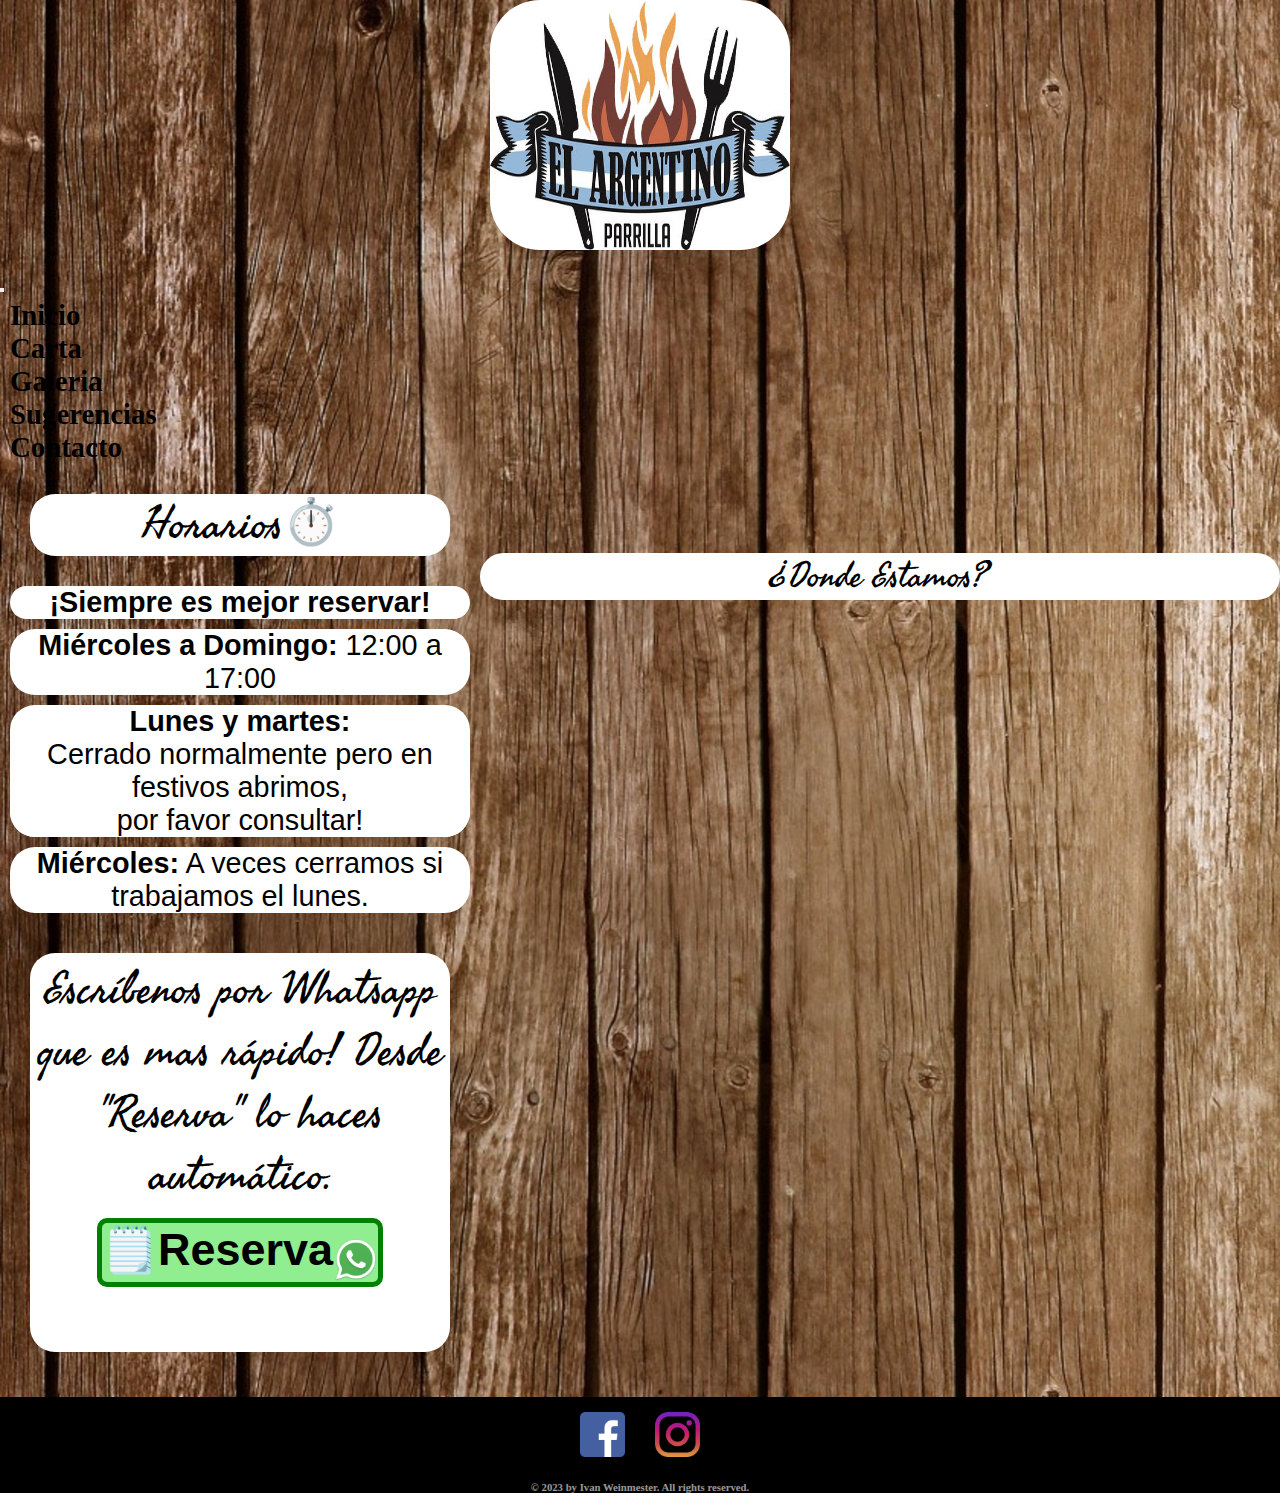
<file: index.html>
<!DOCTYPE html>
<html lang="en">

<head>
    <meta charset="UTF-8">
    <meta http-equiv="X-UA-Compatible" content="IE=edge">
    <meta name="viewport" content="width=device-width, initial-scale=1.0">
    <title>Inicio-Parrilla el Argentino</title>
    <link rel="preconnect" href="https://fonts.googleapis.com">
    <link rel="preconnect" href="https://fonts.gstatic.com" crossorigin>
    <link href="https://fonts.googleapis.com/css2?family=Seaweed+Script&display=swap" rel="stylesheet">
    <link href="https://cdn.jsdelivr.net/npm/bootstrap@5.3.0-alpha1/dist/css/bootstrap.min.css" rel="stylesheet"
        integrity="sha384-GLhlTQ8iRABdZLl6O3oVMWSktQOp6b7In1Zl3/Jr59b6EGGoI1aFkw7cmDA6j6gD" crossorigin="anonymous">
    <link rel="stylesheet" href="./css/estilos.css">
</head>
<body>
    <section id="grid_container">
        <section class="grid_area1">
            <header>
                <div class="Nav_bar">
                    <nav class="navbar navbar-expand-lg bg-body-tertiary">
                        <div class="container-fluid flex-row-reverse">
                            <a class="navbar-brand" style="background-color: #f8f9fa ;" href="./index.html">
                                <div><img src="./img/logo-icon.jpg" alt="logo icono"
                                        class="logo_container .d-inline-block .align-text-top" height="250" width="450">
                                </div>
                            </a>
                            <button class="navbar-toggler" type="button" data-bs-toggle="collapse"
                                data-bs-target="#navbarSupportedContent" aria-controls="navbarSupportedContent"
                                aria-expanded="false" aria-label="Toggle navigation">
                                <span class="navbar-toggler-icon"></span>
                            </button>
                            <div class="collapse navbar-collapse" id="navbarSupportedContent">
                                <ul class="navbar-nav me-auto">
                                    <li class="nav-item">
                                        <a class="nav-link active" aria-current="page" href="./index.html">Inicio</a>
                                    </li>
                                    <li class="nav-item">
                                        <a class="nav-link" href="./pages/carta.html">Carta</a>
                                    </li>
                                    <li class="nav-item">
                                        <a class="nav-link" href="./pages/galeria.html">Galeria</a>
                                    </li>
                                    <li class="nav-item">
                                        <a class="nav-link" href="./pages/Sugerencias.html">Sugerencias</a>
                                    </li>
                                    <li class="nav-item">
                                        <a class="nav-link" href="./pages/contacto.html">Contacto</a>
                                    </li>
                                    <!-- <li class="nav-item">
                                        <a class="nav-link"
                                            href="https://api.whatsapp.com/send?phone=+34665689489&text=Hola!%20quisiera%20hacer%20una%20reserva:%10D%C3%ADa:%09Hora:%09Comensales%20(adultos%20y%20ni%C3%B1os):%09Alergias:">Reserva<img
                                                class="icon_wasap" src="./img/Whatsapp_.png" alt="Reserva"></a>
                                    </li> -->
                                </ul>
                            </div>
                        </div>
                    </nav>
                </div>
            </header>
        </section>
        <!-- Mapa, horarios y reserva -->
        <section class="grid_area2">
            <div class="horarios">
                <h3>Horarios⏱️</h3>
                <ul class="list_time">
                    <li class="aviso"><strong><cursive>¡Siempre es mejor reservar!</cursive></strong></li>
                    <li><strong>Miércoles a Domingo:</strong> 12:00 a 17:00</li>
                    <li><strong>Lunes y martes: </strong>
                    <p>Cerrado normalmente pero en festivos abrimos,<br> por favor consultar!</p></li>
                    <li><strong>Miércoles:</strong> A veces cerramos si trabajamos el lunes.</li>
                </ul>
            </div>
            <div class="escribenos">
                <p>Escríbenos por Whatsapp que es mas rápido!
                    Desde "Reserva" lo haces automático.</p>
                <div><a class="link" class="reserva"
                        href="https://api.whatsapp.com/send?phone=+34665689489&text=Hola!%20quisiera%20hacer%20una%20reserva:%10D%C3%ADa:%09Hora:%09Comensales%20(adultos%20y%20ni%C3%B1os):%09Alergias:">🗒️Reserva<img
                            class="logo_reserva" src="./img/Whatsapp_.png" alt="reserva"></a>
                </div>
            </div>
            <div class="map_place ">
                <h3 class="place">¿Donde Estamos?</h3>
                <div class="mapa d-flex">
                    <iframe
                        src="https://www.google.com/maps/embed?pb=!1m14!1m8!1m3!1d48267.17989515178!2d-4.02742!3d40.878485!3m2!1i1024!2i768!4f13.1!3m3!1m2!1s0xd416a7d4ac841c7%3A0x8cf0a13514dd3caf!2sEl%20Argentino%20de%20Valsa%C3%ADn!5e0!3m2!1ses-419!2ses!4v1677196406687!5m2!1ses-419!2ses"
                        width="800" height="600" style="border:0;" allowfullscreen="" loading="lazy"
                        referrerpolicy="no-referrer-when-downgrade"></iframe>
                </div>
            </div>
        </section>
        <footer class="grid_area3">
            <div class="socialn">
                <a href="https://www.facebook.com"><img class="sn_icon" src="./img/Facebook.png" alt="Facebook"></a>
                <a href="https://www.instagram.com/"><img class="sn_icon" src="./img/instagram.png" alt="instagram"></a>
            </div>
            <div>
                <h6>© 2023 by Ivan Weinmester. All rights reserved.</h6>
            </div>
        </footer>
    </section>
    <script src="https://cdn.jsdelivr.net/npm/bootstrap@5.3.0-alpha1/dist/js/bootstrap.bundle.min.js"
        integrity="sha384-w76AqPfDkMBDXo30jS1Sgez6pr3x5MlQ1ZAGC+nuZB+EYdgRZgiwxhTBTkF7CXvN"
        crossorigin="anonymous"></script>
</body>

</html>
</file>
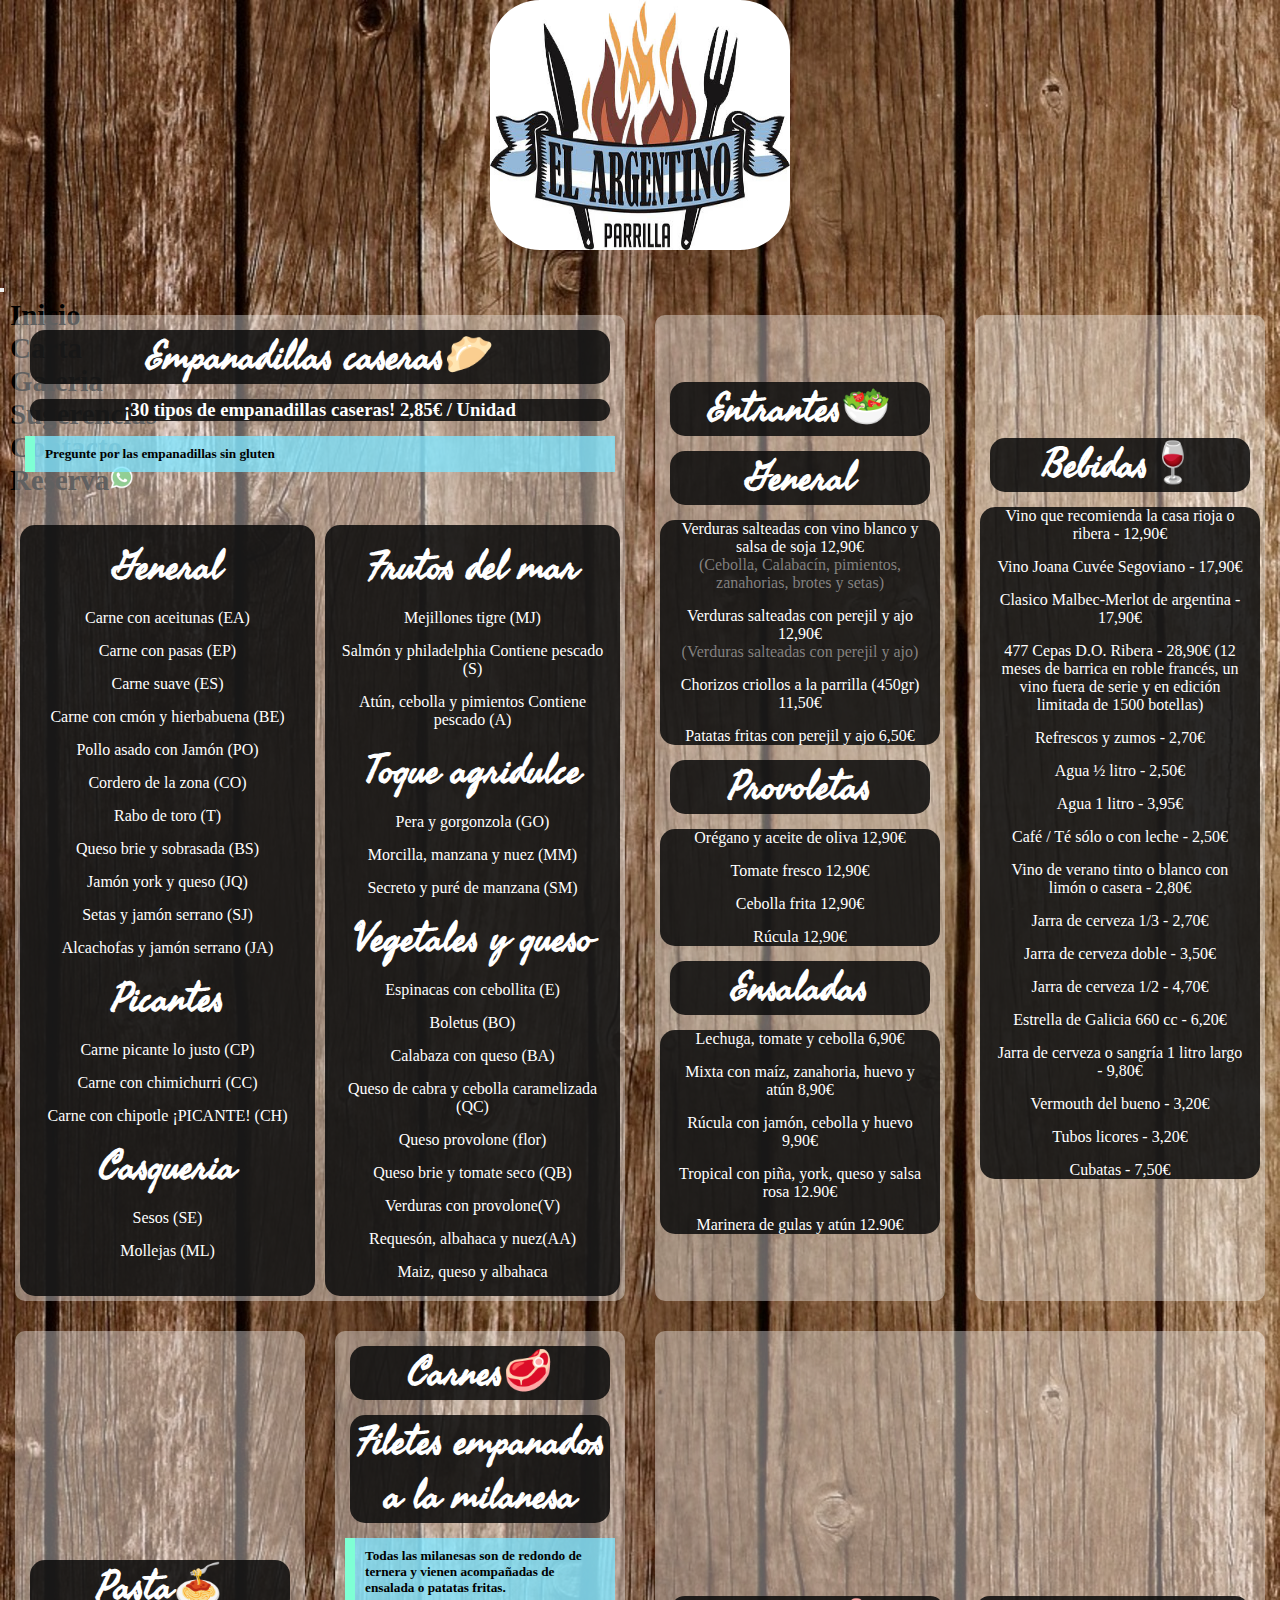
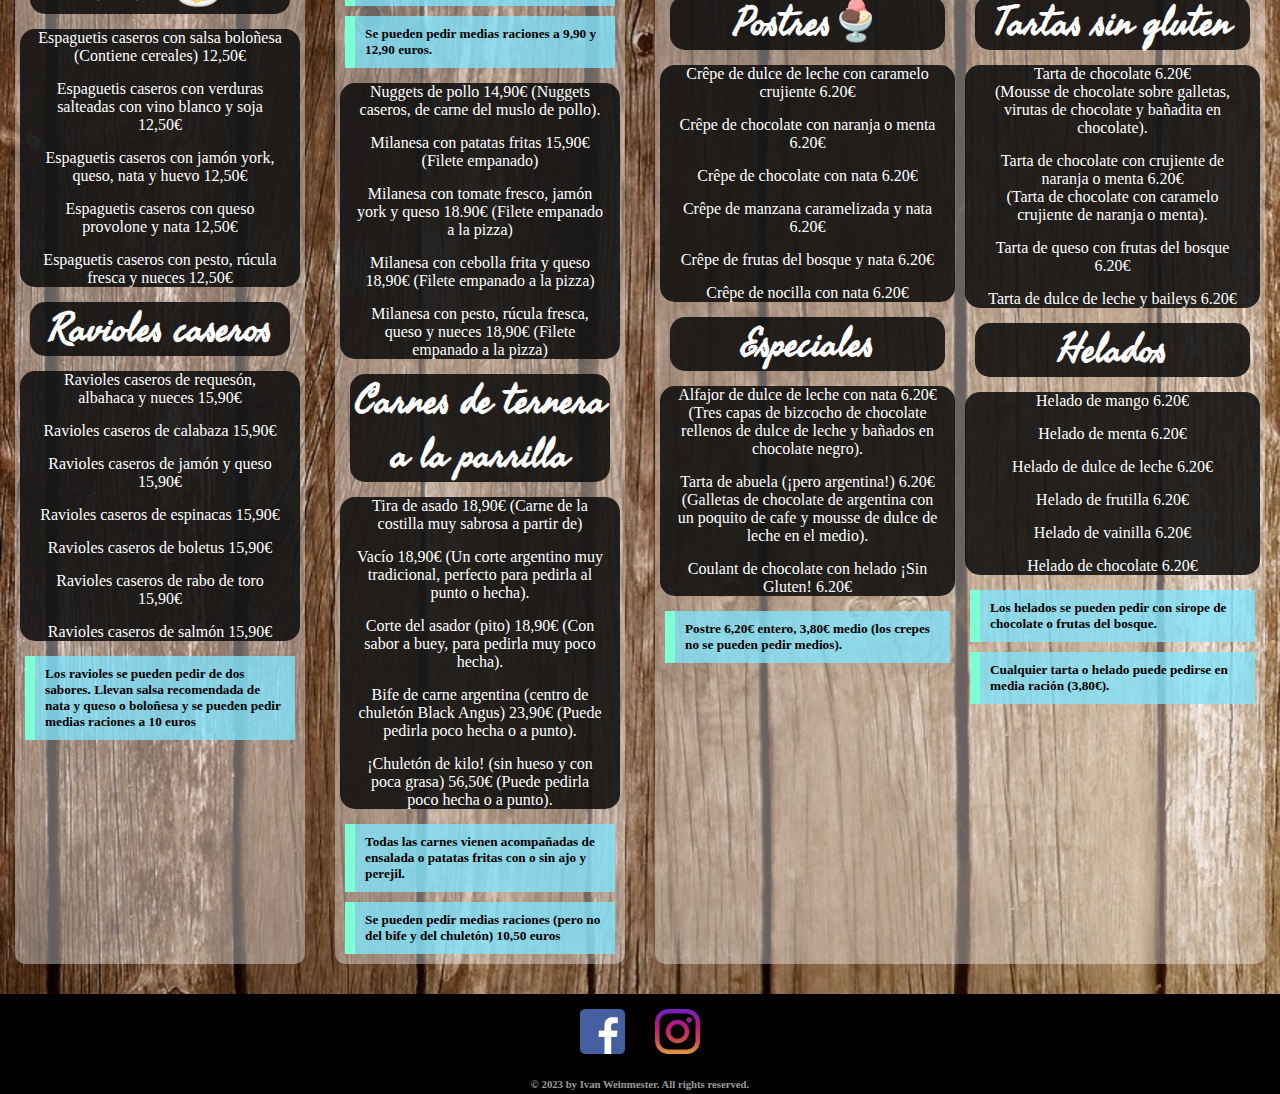
<file: pages/carta.html>
<!DOCTYPE html>
<html lang="en">

<head>
    <meta charset="UTF-8">
    <meta http-equiv="X-UA-Compatible" content="IE=edge">
    <meta name="viewport" content="width=device-width, initial-scale=1.0">

    <title>Carta</title>
    <link href="https://cdn.jsdelivr.net/npm/bootstrap@5.3.0-alpha1/dist/css/bootstrap.min.css" rel="stylesheet"
        integrity="sha384-GLhlTQ8iRABdZLl6O3oVMWSktQOp6b7In1Zl3/Jr59b6EGGoI1aFkw7cmDA6j6gD" crossorigin="anonymous">
    <link rel="preconnect" href="https://fonts.googleapis.com">
    <link rel="preconnect" href="https://fonts.gstatic.com" crossorigin>
    <link href="https://fonts.googleapis.com/css2?family=Seaweed+Script&display=swap" rel="stylesheet">
    <link rel="stylesheet" href="../css/estilos.css">
</head>

<body>
    <section class="container_carta">
        <section id="header">
            <header>
                <div class="Nav_bar">
                    <nav class="navbar navbar-expand-lg bg-body-tertiary">
                        <div class="container-fluid flex-row-reverse">
                            <a class="navbar-brand" style="background-color: #f8f9fa ;" href="../index.html">
                                <div><img src="../img/logo-icon.jpg" alt="logo icono"
                                        class="logo_container .d-inline-block .align-text-top" height="250" width="450">
                                </div>
                            </a>
                            <button class="navbar-toggler" type="button" data-bs-toggle="collapse"
                                data-bs-target="#navbarSupportedContent" aria-controls="navbarSupportedContent"
                                aria-expanded="false" aria-label="Toggle navigation">
                                <span class="navbar-toggler-icon"></span>
                            </button>
                            <div class="collapse navbar-collapse" id="navbarSupportedContent">
                                <ul class="navbar-nav me-auto">
                                    <li class="nav-item">
                                        <a class="nav-link" href="../index.html">Inicio</a>
                                    </li>
                                    <li class="nav-item">
                                        <a class="nav-link active" aria-current="page" href="carta.html">Carta</a>
                                    </li>
                                    <li class="nav-item">
                                        <a class="nav-link" href="galeria.html">Galeria</a>
                                    </li>
                                    <li class="nav-item">
                                        <a class="nav-link" href="Sugerencias.html">Sugerencias</a>
                                    </li>
                                    <li class="nav-item">
                                        <a class="nav-link" href="contacto.html">Contacto</a>
                                    </li>
                                    <li class="nav-item">
                                        <a class="nav-link"
                                            href="https://api.whatsapp.com/send?phone=+34665689489&text=Hola!%20quisiera%20hacer%20una%20reserva:%10D%C3%ADa:%09Hora:%09Comensales%20(adultos%20y%20ni%C3%B1os):%09Alergias:">Reserva<img
                                                class="icon_wasap" src="../img/Whatsapp_.png" alt="Reserva"></a>
                                    </li>
                                </ul>
                            </div>
                        </div>
                    </nav>
                </div>
            </header>
        </section>
        <!-- NAVEGADOR DE CARTA MOBILE -->
        <section class="dropdown menu_move">
            <button class="btn dropdown-toggle" type="button" data-bs-toggle="dropdown" aria-expanded="false">
                <a href="#"><img src="../img/Arrow_Down.png" height="45" alt="arrow_down"></a>
            </button>
            <ul class="dropdown-menu nav_carta" style="width: 50px; background-color:#0e0f0f00;border-style: none;">
                <li><a class="dropdown-item" href="#C_1">🥟</a></li>
                <li><a class="dropdown-item" href="#C_2">🥗</a></li>
                <li><a class="dropdown-item" href="#C_3">🍝</a></li>
                <li><a class="dropdown-item" href="#C_4">🥩</a></li>
                <li><a class="dropdown-item" href="#C_5">🍨</a></li>
                <li><a class="dropdown-item" href="#C_6">🍷</a></li>
            </ul>
        </section>
        <!-- CARTA SECCION EMPANADILLAS -->
        <section class="carta_s1" id="C_1">
            <div class="grid_empanada">
                <div class="ge3">
                    <h2 class="titulo_carta text_menu bg_shadow">Empanadillas caseras🥟</h2>
                    <h3 class="detail_carta text_menu bg_shadow">¡30 tipos de empanadillas caseras! 2,85€ / Unidad</h3>
                    <h5 class="">Pregunte por las empanadillas sin gluten</h5>
                </div>
                <div class="ge1 bg_shadow">
                    <h4 class="text_menu">General</h4>
                    <ul class=>
                        <li class="text_menu">Carne con aceitunas (EA)</li>
                        <li class="text_menu">Carne con pasas (EP)</li>
                        <li class="text_menu">Carne suave (ES)</li>
                        <li class="text_menu">Carne con cmón y hierbabuena (BE)</li>
                        <li class="text_menu">Pollo asado con Jamón (PO)</li>
                        <li class="text_menu">Cordero de la zona (CO)</li>
                        <li class="text_menu">Rabo de toro (T)</li>
                        <li class="text_menu">Queso brie y sobrasada (BS)</li>
                        <li class="text_menu">Jamón york y queso (JQ)</li>
                        <li class="text_menu">Setas y jamón serrano (SJ)</li>
                        <li class="text_menu">Alcachofas y jamón serrano (JA)</li>
                    </ul>
                    <h4 class="text_menu">Picantes</h4>
                    <ul >
                        <li class="text_menu">Carne picante lo justo (CP)</li>
                        <li class="text_menu">Carne con chimichurri (CC)</li>
                        <li class="text_menu">Carne con chipotle ¡PICANTE! (CH)</li>
                    </ul>
                    <h4 class="text_menu">Casqueria</h4>
                    <ul >
                        <li class="text_menu">Sesos (SE)</li>
                        <li class="text_menu">Mollejas (ML)</li>
                    </ul>
                </div>
                <div class="ge2 bg_shadow">
                    <h4 class="text_menu  ">Frutos del mar</h4>
                    <ul>
                        <li class="text_menu">Mejillones tigre (MJ)</li>
                        <li class="text_menu">Salmón y philadelphia Contiene pescado (S)</li>
                        <li class="text_menu">Atún, cebolla y pimientos Contiene pescado (A)</li>
                    </ul>
                    <h4 class="text_menu ">Toque agridulce</h4>
                    <ul>
                        <li class="text_menu">Pera y gorgonzola (GO)</li>
                        <li class="text_menu">Morcilla, manzana y nuez (MM)</li>
                        <li class="text_menu">Secreto y puré de manzana (SM)</li>
                    </ul>
                    <h4 class="text_menu">Vegetales y queso</h4>
                    <ul>
                        <li class="text_menu">Espinacas con cebollita (E)</li>
                        <li class="text_menu">Boletus (BO)</li>
                        <li class="text_menu">Calabaza con queso (BA)</li>
                        <li class="text_menu">Queso de cabra y cebolla caramelizada (QC)</li>
                        <li class="text_menu">Queso provolone (flor)</li>
                        <li class="text_menu">Queso brie y tomate seco (QB)</li>
                        <li class="text_menu">Verduras con provolone(V)</li>
                        <li class="text_menu">Requesón, albahaca y nuez(AA)</li>
                        <li class="text_menu">Maiz, queso y albahaca</li>
                    </ul>
                </div>
            </div>
        </section>
        <!-- CARTA SECCION ENTRANTES -->
        <section class="carta_s2" id="C_2">
            <div>
                <h4 class="text_menu bg_shadow">Entrantes🥗</h4>
                <h4 class="text_menu bg_shadow">General</h4>
                <ul class="bg_shadow">
                    <li class="text_menu">Verduras salteadas con vino blanco y salsa de soja 12,90€</li>
                    <li class="text_menu info_detail">(Cebolla, Calabacín, pimientos, zanahorias, brotes y setas)</li>
                    <li class="text_menu">Verduras salteadas con perejil y ajo 12,90€</li>
                    <li class="text_menu info_detail">(Verduras salteadas con perejil y ajo)</li>
                    <li class="text_menu">Chorizos criollos a la parrilla (450gr) 11,50€</li>
                    <li class="text_menu">Patatas fritas con perejil y ajo 6,50€</li>
                </ul>
                <h4 class="text_menu bg_shadow">Provoletas</h4>
                <ul class="bg_shadow">
                    <li class="text_menu">Orégano y aceite de oliva 12,90€</li>
                    <li class="text_menu">Tomate fresco 12,90€</li>
                    <li class="text_menu">Cebolla frita 12,90€</li>
                    <li class="text_menu">Rúcula 12,90€</li>
                </ul>
                <h4 class="text_menu bg_shadow">Ensaladas</h4>
                <ul class="bg_shadow">
                    <li class="text_menu">Lechuga, tomate y cebolla 6,90€</li>
                    <li class="text_menu">Mixta con maíz, zanahoria, huevo y atún 8,90€</li>
                    <li class="text_menu">Rúcula con jamón, cebolla y huevo 9,90€</li>
                    <li class="text_menu">Tropical con piña, york, queso y salsa rosa 12.90€</li>
                    <li class="text_menu">Marinera de gulas y atún 12.90€</li>
                </ul>
            </div>
        </section>
        <!-- CARTA SECCION PASTAS -->
        <section class="carta_s3" id="C_3">
            <div class="d-space-between">
                <div>
                    <h4 class="text_menu bg_shadow">Pasta🍝</h4>
                    <ul class="bg_shadow">
                        <li class="text_menu">Espaguetis caseros con salsa boloñesa (Contiene cereales) 12,50€</li>
                        <li class="text_menu">Espaguetis caseros con verduras salteadas con vino blanco y soja 12,50€
                        </li>
                        <li class="text_menu">Espaguetis caseros con jamón york, queso, nata y huevo 12,50€</li>
                        <li class="text_menu">Espaguetis caseros con queso provolone y nata 12,50€</li>
                        <li class="text_menu">Espaguetis caseros con pesto, rúcula fresca y nueces 12,50€</li>
                    </ul>
                </div>
                <div>
                    <h4 class="text_menu bg_shadow">Ravioles caseros</h4>
                    <ul class="bg_shadow">
                        <li class="text_menu">Ravioles caseros de requesón, albahaca y nueces 15,90€</li>
                        <li class="text_menu">Ravioles caseros de calabaza 15,90€</li>
                        <li class="text_menu">Ravioles caseros de jamón y queso 15,90€</li>
                        <li class="text_menu">Ravioles caseros de espinacas 15,90€</li>
                        <li class="text_menu">Ravioles caseros de boletus 15,90€</li>
                        <li class="text_menu">Ravioles caseros de rabo de toro 15,90€</li>
                        <li class="text_menu">Ravioles caseros de salmón 15,90€</li>
                    </ul>
                </div>
                <div>
                    <h5>Los ravioles se pueden pedir de dos sabores. Llevan salsa recomendada de nata y queso o boloñesa
                        y se pueden pedir medias raciones a 10 euros</h5>
                </div>
            </div>
        </section>
        <!-- CARTA SECCION CARNES -->
        <section class="carta_s4" id="C_4">
            <div>
                <h4 class="text_menu bg_shadow">Carnes🥩</h4>
                <h4 class="text_menu bg_shadow">Filetes empanados a la milanesa</h4>
                <h5>Todas las milanesas son de redondo de ternera y vienen acompañadas de ensalada o patatas fritas.
                </h5>
                <h5>Se pueden pedir medias raciones a 9,90 y 12,90 euros.</h5>
                <ul class="bg_shadow">
                    <li class="text_menu">Nuggets de pollo 14,90€ (Nuggets caseros, de carne del muslo de pollo).</li>
                    <li class="text_menu">Milanesa con patatas fritas 15,90€ (Filete empanado)</li>
                    <li class="text_menu">Milanesa con tomate fresco, jamón york y queso 18.90€ (Filete empanado a la
                        pizza)</li>
                    <li class="text_menu">Milanesa con cebolla frita y queso 18,90€ (Filete empanado a la pizza)</li>
                    <li class="text_menu">Milanesa con pesto, rúcula fresca, queso y nueces 18,90€ (Filete empanado a la
                        pizza)</li>
                </ul>
                <h4 class="text_menu bg_shadow">Carnes de ternera a la parrilla</h4>
                <ul class="bg_shadow">
                    <li class="text_menu">Tira de asado 18,90€ (Carne de la costilla muy sabrosa a partir de)</li>
                    <li class="text_menu">Vacío 18,90€ (Un corte argentino muy tradicional, perfecto para pedirla al
                        punto o hecha).</li>
                    <li class="text_menu">Corte del asador (pito) 18,90€ (Con sabor a buey, para pedirla muy poco
                        hecha).</li>
                    <li class="text_menu">Bife de carne argentina (centro de chuletón Black Angus) 23,90€ (Puede pedirla
                        poco hecha o a punto).</li>
                    <li class="text_menu">¡Chuletón de kilo! (sin hueso y con poca grasa) 56,50€ (Puede pedirla poco
                        hecha o a punto).</li>
                </ul>
                <h5>Todas las carnes vienen acompañadas de ensalada o patatas fritas con o sin ajo y perejil.</h5>
                <h5>Se pueden pedir medias raciones (pero no del bife y del chuletón) 10,50 euros</h5>
                </ul>
            </div>
        </section>
        <!-- CARTA SECCION POSTRES -->
        <section class="carta_s5" id="C_5">
            <div class="gp">
                <div class="gp1">
                    <h4 class="text_menu bg_shadow">Postres🍨</h4>
                    <ul class="bg_shadow">
                        <li class="text_menu">Crêpe de dulce de leche con caramelo crujiente 6.20€</li>
                        <li class="text_menu">Crêpe de chocolate con naranja o menta 6.20€</li>
                        <li class="text_menu">Crêpe de chocolate con nata 6.20€</li>
                        <li class="text_menu">Crêpe de manzana caramelizada y nata 6.20€</li>
                        <li class="text_menu">Crêpe de frutas del bosque y nata 6.20€</li>
                        <li class="text_menu">Crêpe de nocilla con nata 6.20€</li>
                    </ul>
                    <h4 class="text_menu bg_shadow">Especiales</h4>
                    <ul class="bg_shadow">
                        <li class="text_menu">Alfajor de dulce de leche con nata 6.20€<br>(Tres capas de bizcocho de
                            chocolate rellenos de dulce de leche y bañados en chocolate negro).</li>
                        <li class="text_menu">Tarta de abuela (¡pero argentina!) 6.20€<br>(Galletas de chocolate de
                            argentina con un poquito de cafe y mousse de dulce de leche en el medio).</li>
                        <li class="text_menu">Coulant de chocolate con helado ¡Sin Gluten! 6.20€</li>
                    </ul>
                    <h5>Postre 6,20€ entero, 3,80€ medio (los crepes no se pueden pedir medios).</h5>
                </div>
                <div class="gp2">
                    <h4 class="text_menu bg_shadow">Tartas sin gluten</h4>
                    <ul class="bg_shadow">
                        <li class="text_menu">Tarta de chocolate 6.20€<br>(Mousse de chocolate sobre galletas, virutas
                            de
                            chocolate y bañadita en chocolate).</li>
                        <li class="text_menu">Tarta de chocolate con crujiente de naranja o menta 6.20€<br>(Tarta de
                            chocolate con caramelo crujiente de naranja o menta).</li>
                        <li class="text_menu">Tarta de queso con frutas del bosque 6.20€</li>
                        <li class="text_menu">Tarta de dulce de leche y baileys 6.20€</li>
                    </ul>
                    <h4 class="text_menu bg_shadow">Helados</h4>
                    <ul class="bg_shadow">
                        <li class="text_menu">Helado de mango 6.20€</li>
                        <li class="text_menu">Helado de menta 6.20€</li>
                        <li class="text_menu">Helado de dulce de leche 6.20€</li>
                        <li class="text_menu">Helado de frutilla 6.20€</li>
                        <li class="text_menu">Helado de vainilla 6.20€</li>
                        <li class="text_menu">Helado de chocolate 6.20€</li>
                    </ul>
                    <h5>Los helados se pueden pedir con sirope de chocolate o frutas del bosque.</h5>
                    <h5>Cualquier tarta o helado puede pedirse en media ración (3,80€).</h5>
                </div>
            </div>
        </section>
        <!-- CARTA SECCION BEBIDAS -->
        <section class="carta_s6" id="C_6">
            <div>
                <h4 class="text_menu bg_shadow">Bebidas🍷</h4>
                <ul class="bg_shadow">
                    <li class="text_menu">Vino que recomienda la casa rioja o ribera - 12,90€</li>
                    <li class="text_menu">Vino Joana Cuvée Segoviano - 17,90€</li>
                    <li class="text_menu">Clasico Malbec-Merlot de argentina - 17,90€</li>
                    <li class="text_menu">477 Cepas D.O. Ribera - 28,90€ (12 meses de barrica en roble francés, un vino
                        fuera de serie y en edición limitada de 1500 botellas)</li>
                    <li class="text_menu">Refrescos y zumos - 2,70€</li>
                    <li class="text_menu">Agua ½ litro - 2,50€</li>
                    <li class="text_menu">Agua 1 litro - 3,95€</li>
                    <li class="text_menu">Café / Té sólo o con leche - 2,50€</li>
                    <li class="text_menu">Vino de verano tinto o blanco con limón o casera - 2,80€</li>
                    <li class="text_menu">Jarra de cerveza 1/3 - 2,70€</li>
                    <li class="text_menu">Jarra de cerveza doble - 3,50€</li>
                    <li class="text_menu">Jarra de cerveza 1/2 - 4,70€</li>
                    <li class="text_menu">Estrella de Galicia 660 cc - 6,20€</li>
                    <li class="text_menu">Jarra de cerveza o sangría 1 litro largo - 9,80€</li>
                    <li class="text_menu">Vermouth del bueno - 3,20€</li>
                    <li class="text_menu">Tubos licores - 3,20€</li>
                    <li class="text_menu">Cubatas - 7,50€</li>
                </ul>
            </div>
        </section>

        <footer class="footer">
            <div class="socialn">
                <a href="https://www.facebook.com"><img class="sn_icon" src="../img/Facebook.png" alt="Facebook"></a>
                <a href="https://www.instagram.com/"><img class="sn_icon" src="../img/instagram.png"
                        alt="instagram"></a>
            </div>
            <div>
                <h6>© 2023 by Ivan Weinmester. All rights reserved.</h6>
            </div>
        </footer>

    </section>
    <script src="https://cdn.jsdelivr.net/npm/bootstrap@5.3.0-alpha1/dist/js/bootstrap.bundle.min.js"
        integrity="sha384-w76AqPfDkMBDXo30jS1Sgez6pr3x5MlQ1ZAGC+nuZB+EYdgRZgiwxhTBTkF7CXvN"
        crossorigin="anonymous"></script>
</body>

</html>
</file>
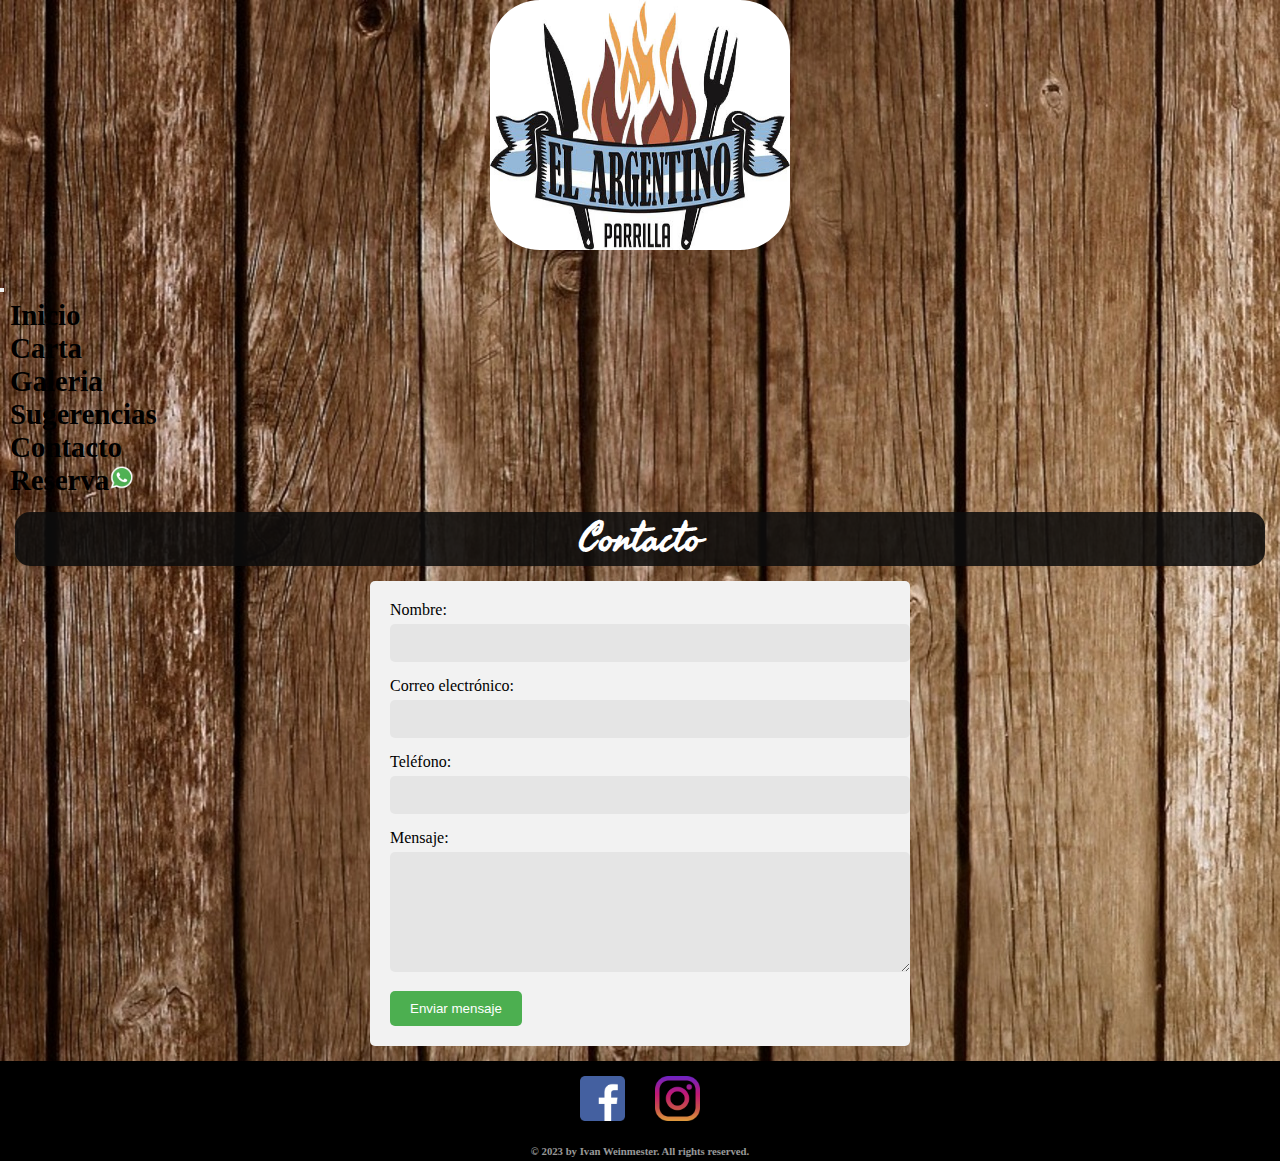
<file: pages/contacto.html>
<!DOCTYPE html>
<html lang="en">

<head>
    <meta charset="UTF-8">
    <meta http-equiv="X-UA-Compatible" content="IE=edge">
    <meta name="viewport" content="width=device-width, initial-scale=1.0">
    <title>Contacto</title>
    <link href="https://cdn.jsdelivr.net/npm/bootstrap@5.3.0-alpha1/dist/css/bootstrap.min.css" rel="stylesheet"
        integrity="sha384-GLhlTQ8iRABdZLl6O3oVMWSktQOp6b7In1Zl3/Jr59b6EGGoI1aFkw7cmDA6j6gD" crossorigin="anonymous">
    <link rel="preconnect" href="https://fonts.googleapis.com">
    <link rel="preconnect" href="https://fonts.gstatic.com" crossorigin>
    <link href="https://fonts.googleapis.com/css2?family=Seaweed+Script&display=swap" rel="stylesheet">
    <link rel="stylesheet" href="../css/estilos.css">

</head>

<body>
    <header>
        <nav class="navbar navbar-expand-lg bg-body-tertiary">
            <div class="container-fluid flex-row-reverse">
                <a class="navbar-brand" style="background-color: #f8f9fa ;" href="../index.html">
                    <div><img src="../img/logo-icon.jpg" alt="logo icono"
                            class="logo_container .d-inline-block .align-text-top" height="250" width="450">
                    </div>
                </a>
                <button class="navbar-toggler" type="button" data-bs-toggle="collapse"
                    data-bs-target="#navbarSupportedContent" aria-controls="navbarSupportedContent"
                    aria-expanded="false" aria-label="Toggle navigation">
                    <span class="navbar-toggler-icon"></span>
                </button>
                <div class="collapse navbar-collapse" id="navbarSupportedContent">
                    <ul class="navbar-nav me-auto">
                        <li class="nav-item">
                            <a class="nav-link" href="../index.html">Inicio</a>
                        </li>
                        <li class="nav-item">
                            <a class="nav-link" href="carta.html">Carta</a>
                        </li>
                        <li class="nav-item">
                            <a class="nav-link" href="galeria.html">Galeria</a>
                        </li>
                        <li class="nav-item">
                            <a class="nav-link" href="Sugerencias.html">Sugerencias</a>
                        </li>
                        <li class="nav-item">
                            <a class="nav-link active" aria-current="page" href="contacto.html">Contacto</a>
                        </li>
                        <li class="nav-item">
                            <a class="nav-link" href="https://api.whatsapp.com/send?phone=+34665689489&text=Hola!%20quisiera%20hacer%20una%20reserva:%10D%C3%ADa:%09Hora:%09Comensales%20(adultos%20y%20ni%C3%B1os):%09Alergias:">Reserva<img
                                class="icon_wasap" src="../img/Whatsapp_.png" alt="Reserva"></a>
                        </li>
                    </ul>
                </div>
            </div>
        </nav>
    </header>
    <h4 class="bg_shadow text_menu">Contacto</h4>
    <main class=".container-fluid">
        <form action="#" method="post">
            
            <div class="form-group">
                <label for="nombre">Nombre:</label>
                <input type="text" id="nombre" name="nombre" required>
            </div>
            <div class="form-group">
                <label for="email">Correo electrónico:</label>
                <input type="email" id="email" name="email" required>
            </div>
            <div class="form-group">
                <label for="telefono">Teléfono:</label>
                <input type="tel" id="telefono" name="telefono">
            </div>
            <div class="form-group">
                <label for="mensaje">Mensaje:</label>
                <textarea id="mensaje" name="mensaje" required></textarea>
            </div>
            <button type="submit">Enviar mensaje</button>
        </form>
    </main>
    <footer class="footer">
        <div class="socialn">
            <a href="https://www.facebook.com"><img class="sn_icon" src="../img/Facebook.png" alt="Facebook"></a>
            <a href="https://www.instagram.com/"><img class="sn_icon" src="../img/instagram.png" alt="instagram"></a>
        </div>
        <div>
            <h6>© 2023 by Ivan Weinmester. All rights reserved.</h6>
        </div>
    </footer>
    <script src="https://cdn.jsdelivr.net/npm/bootstrap@5.3.0-alpha1/dist/js/bootstrap.bundle.min.js"
        integrity="sha384-w76AqPfDkMBDXo30jS1Sgez6pr3x5MlQ1ZAGC+nuZB+EYdgRZgiwxhTBTkF7CXvN"
        crossorigin="anonymous"></script>
</body>

</html>
</file>
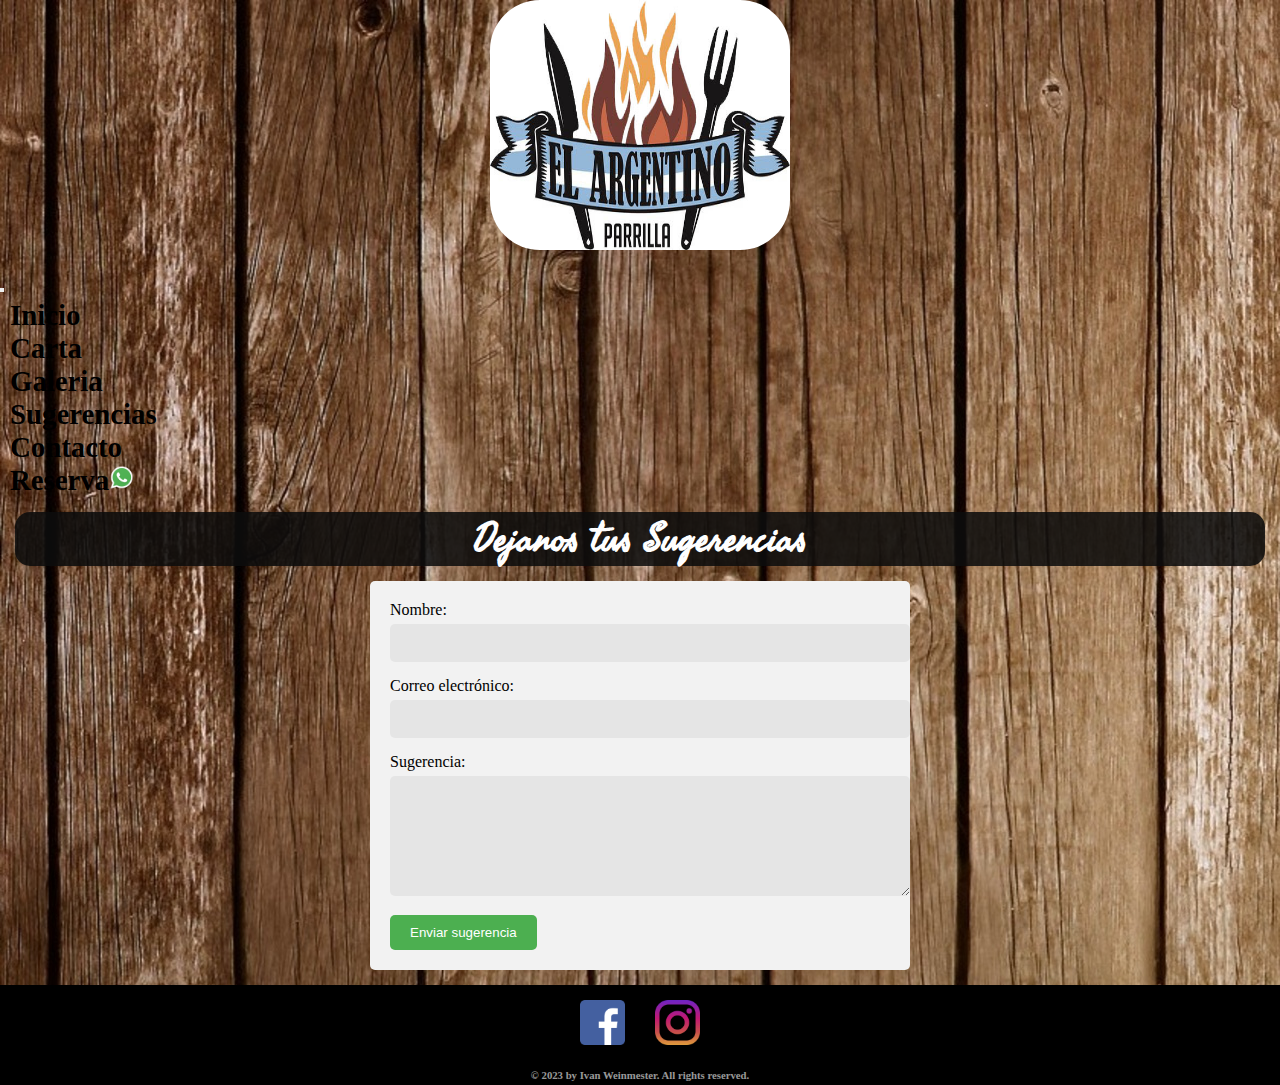
<file: pages/Sugerencias.html>
<!DOCTYPE html>
<html lang="en">

<head>
    <meta charset="UTF-8">
    <meta http-equiv="X-UA-Compatible" content="IE=edge">
    <meta name="viewport" content="width=device-width, initial-scale=1.0">
    <title>Sugerencias</title>
    <link href="https://cdn.jsdelivr.net/npm/bootstrap@5.3.0-alpha1/dist/css/bootstrap.min.css" rel="stylesheet"
        integrity="sha384-GLhlTQ8iRABdZLl6O3oVMWSktQOp6b7In1Zl3/Jr59b6EGGoI1aFkw7cmDA6j6gD" crossorigin="anonymous">
    <link rel="preconnect" href="https://fonts.googleapis.com">
    <link rel="preconnect" href="https://fonts.gstatic.com" crossorigin>
    <link href="https://fonts.googleapis.com/css2?family=Seaweed+Script&display=swap" rel="stylesheet">
    <link rel="stylesheet" href="../css/estilos.css">
</head>

<body>
    <header>
        <nav class="navbar navbar-expand-lg bg-body-tertiary">
            <div class="container-fluid flex-row-reverse">
                <a class="navbar-brand" style="background-color: #f8f9fa ;" href="../index.html">
                    <div><img src="../img/logo-icon.jpg" alt="logo icono"
                            class="logo_container .d-inline-block .align-text-top" height="250" width="450">
                    </div>
                </a>
                <button class="navbar-toggler" type="button" data-bs-toggle="collapse"
                    data-bs-target="#navbarSupportedContent" aria-controls="navbarSupportedContent"
                    aria-expanded="false" aria-label="Toggle navigation">
                    <span class="navbar-toggler-icon"></span>
                </button>
                <div class="collapse navbar-collapse" id="navbarSupportedContent">
                    <ul class="navbar-nav me-auto">
                        <li class="nav-item">
                            <a class="nav-link" href="../index.html">Inicio</a>
                        </li>
                        <li class="nav-item">
                            <a class="nav-link" href="carta.html">Carta</a>
                        </li>
                        <li class="nav-item">
                            <a class="nav-link" href="galeria.html">Galeria</a>
                        </li>
                        <li class="nav-item">
                            <a class="nav-link active" aria-current="page" href="Sugerencias.html">Sugerencias</a>
                        </li>
                        <li class="nav-item">
                            <a class="nav-link" href="contacto.html">Contacto</a>
                        </li>
                        <li class="nav-item">
                            <a class="nav-link" href="https://api.whatsapp.com/send?phone=+34665689489&text=Hola!%20quisiera%20hacer%20una%20reserva:%10D%C3%ADa:%09Hora:%09Comensales%20(adultos%20y%20ni%C3%B1os):%09Alergias:">Reserva<img
                                class="icon_wasap" src="../img/Whatsapp_.png" alt="Reserva"></a>
                        </li>
                    </ul>
                </div>
            </div>
        </nav>
    </header>
    <main>
        <h4 class="bg_shadow text_menu">Dejanos tus Sugerencias</h4>
        <div>
            <form action="#" method="post">
                
                <div class="form-group">
                    <label for="nombre">Nombre:</label>
                    <input type="text" id="nombre" name="nombre" required>
                </div>
                <div class="form-group">
                    <label for="email">Correo electrónico:</label>
                    <input type="email" id="email" name="email" required>
                </div>
                <div class="form-group">
                    <label for="sugerencia">Sugerencia:</label>
                    <textarea id="sugerencia" name="sugerencia" required></textarea>
                </div>
                <button type="submit">Enviar sugerencia</button>
            </form>

        </div>

    </main>
    <footer class="footer">
        <div class="socialn">
            <a href="https://www.facebook.com"><img class="sn_icon" src="../img/Facebook.png" alt="Facebook"></a>
            <a href="https://www.instagram.com/"><img class="sn_icon" src="../img/instagram.png" alt="instagram"></a>
        </div>
        <div>
            <h6>© 2023 by Ivan Weinmester. All rights reserved.</h6>
        </div>
    </footer>
    <script src="https://cdn.jsdelivr.net/npm/bootstrap@5.3.0-alpha1/dist/js/bootstrap.bundle.min.js"
        integrity="sha384-w76AqPfDkMBDXo30jS1Sgez6pr3x5MlQ1ZAGC+nuZB+EYdgRZgiwxhTBTkF7CXvN"
        crossorigin="anonymous"></script>
</body>

</html>
</file>
<file: css/estilos.css>
/* Estilo global */
* {
  margin: 0;
  margin-bottom: 0;
  padding: 0;
}
body {
  background-image: url(../img/floor-1256804_1280.jpg);
}

/* INDEX MOBILE FIRST */
/* Layout */
#grid_container {
  display: grid;
  grid-template-columns: 1fr;
  grid-template-areas:
    "section_1"
    "section_2"
    "section_3";
}
.grid_area1 {
  grid-area: section_1;
}
.grid_area2 {
  grid-area: section_2;
}
.grid_area3 {
  grid-area: section_3;
}
/* Ubicacion mapa */
.map_place {
  display: flex;
  flex-direction: column;
  justify-content: space-evenly;
  grid-area: map;
}
.mapa {
  justify-content: center;
}
/* Navbar */


.nav-link {
  text-align: center;
  margin: 5px;
  padding: 5px;
  font-size: 1.8rem;
  font-weight: 600;
}
.icon_wasap {
  height: 25px;
  width: 25px;
}
a {
  text-align: center;
  text-decoration: none;
  color: rgb(0, 0, 0);
  font-size: 35px;
}
.logo_container {
  width: 300px;
  border-radius: 50px;
}

/* Style text */
p {
  background-color: white;
  border-radius: 25px;
}
div.horarios h3 {
  font-family: "Seaweed Script", Sans-serif;
  background-color: white;
  border-radius: 25px;
  margin: 30px;
  font-size: 45px;
  font-weight: 400;
  text-align: center;
}
ul.list_time li {
  background-color: white;
  border-radius: 25px;
  font-family: Sans-serif;
  text-align: center;
  list-style: none;
  margin: 10px;
  font-size: 1.8rem;
  font-weight: 400;
}
ul {
  padding-left: 0;
}
/* Reserva */
div.escribenos {
  display: flex;
  direction: row;
  justify-items: stretch;
  background-color: white;
  border-radius: 25px;
  margin: 30px;
  flex-direction: column;
  align-items: center;
  justify-content: space-around;
}
/* Boton reserva */
div.escribenos div a {
  display: flex;
  justify-content: center;
  background-color: rgb(144, 238, 144);
  border: 5px solid green;
  border-radius: 10px;
  position: relative;
  bottom: 30px;
  margin: 30px;
  font-size: 45px;
  font-weight: bold;
  font-family: "Saira Semi Condensed", Sans-serif;
  text-decoration: none;
}
div.escribenos p {
  font-family: "Seaweed Script", Sans-serif;
  font-size: 45px;
  text-align: center;
}

/* Contenedor img wsp reserva */
img.logo_reserva {
  margin-top: 14px;
  height: 45px;
  width: 45px;
}
/* Mapa */
h3.place {
  font-family: "Seaweed Script", Sans-serif;
  font-size: 35px;
  background-color: white;
  border-radius: 25px;
  font-weight: 400;
  text-align: center;
}

/* Footer */
footer {
  background-color: black;
  grid-area: footer;
  margin-top: 15px;
}
footer div {
  display: flex;
  justify-content: center;
}
footer div h6 {
  color: rgba(255, 255, 255, 0.607);
}
.sn_icon {
  margin: 15px;
  height: 45px;
}
/* RESPONSIVE INDEX DESKTOP */

@media (min-width: 1030px) {
  .horarios {grid-area: horarios;}

  .escribenos{grid-area: escribenos;}
  .grid_area2 {
    display: grid;
    grid-template-columns: 1fr 1fr;
    grid-template-rows: 1fr 1fr;
    grid-template-areas:
      "horarios map"
      "escribenos map";
  }
}

/* ESTILOS CARTA MOBILE */

.container_carta {
  display: grid;
  grid-template-columns: 1fr;
  grid-template-areas:
    "Nav_bar"
    "carta_s1"
    "carta_s2"
    "carta_s3"
    "carta_s4"
    "carta_s5"
    "carta_s6"
    "menu_move"
    "footer";
}
.Nav_bar {
  grid-area: Nav_bar;
}
.carta_s1 {
  grid-area: carta_s1;
}
.carta_s2 {
  grid-area: carta_s2;
}
.carta_s3 {
  grid-area: carta_s3;
}
.carta_s4 {
  grid-area: carta_s4;
}
.carta_s5 {
  grid-area: carta_s5;
}
.carta_s6 {
  grid-area: carta_s6;
}
.footer {
  grid-area: footer;
}

/* Botones flotantes */
.menu_move {
  position: fixed;
  top: 20px;
  left: 20px;
  display: grid;
}

/* TEXT STYLE CARTA */
h2,
h4 {
  font-family: "Seaweed Script", cursive;
  font-size: 2.5rem;
}
h5 {
  color: white black;;
  padding: 10px;
   ;
  margin: 10px;
  border-left: solid 10px;
  border-color: aquamarine;
  background-color: rgba(127, 229, 255, 0.774);
}
.bg_shadow {
  background-color: #0d0d0ddf;
  border-radius: 15px;
  margin: 5px;
}

.grid_area1,
.grid_area2,
.grid_area3,
.footer,
#grid_container {
  width: 100vw;
}
.text_menu {
  text-align: center;
  color: white;
  margin: 15px;
  text-decoration: none;
  list-style: none;
}
.info_detail {
  margin-top: -15px;
  color: rgba(200, 200, 200, 0.598);
}
/* CARTA DESKTOP */
@media (min-width: 1030px) {
  .ge1 {
    grid-area: ge1;
  }
  .ge2 {
    grid-area: ge2;
  }
  .ge3 {
    grid-area: ge3;
  }
  .grid_empanada {
    display: grid;
    grid-template-columns: 1fr 1fr;
    grid-template-rows: 205px 1fr;
    grid-template-areas:
      "ge3 ge3"
      "ge1 ge2";
  }
  .gp {
    display: grid;
    grid-template-columns: 1fr 1fr;
    grid-template-rows: 1fr;
    grid-template-areas: "gp1 gp2";
  }
  #header {
    grid-area: header;
  }
  .menu_move {
    display: none;
  }
  .container_carta {
    display: grid;
    grid-template-columns: 1fr 1fr 1fr 1fr;
    grid-template-rows: 300px 0.5fr 0.5fr 0fr;
    grid-template-areas:
      "header header header header"
      "carta_s1 carta_s1 carta_s2 carta_s6"
      "carta_s3 carta_s4 carta_s5 carta_s5"
      "footer footer footer footer";
    justify-content: center;
  }
  .footer {
    height: 100px;
  }
  section#C_1,
  section#C_2,
  section#C_3,
  section#C_4,
  section#C_5,
  section#C_6 {
  background-color: rgba(255, 255, 255, 0.377);
  border-radius: 10px;
  margin: 15px;
  display: flex;
  justify-content: center;
  align-content: space-around;
  align-items: center;
  flex-wrap: wrap;
  }
}
@media (min-width: 1000px){
  .navbar-expand-lg {
  flex-wrap: nowrap;
  justify-content: flex-start;
  }}

/* STYLE SUGERENCIAS */
/* Formulario */
form {
  max-width: 500px;
  margin: 15px;
  background-color: #f2f2f2;
  padding: 20px;
  border-radius: 5px;
}
h2 {
  text-align: center;
}
.form-group {
  margin-bottom: 15px;
}
label {
  display: block;
  margin-bottom: 5px;
}
input[type="text"],
input[type="email"],
textarea {
  width: 100%;
  padding: 10px;
  border-radius: 5px;
  border: none;
  background-color: #e5e5e5;
  font-size: 16px;
}
textarea {
  height: 100px;
}
button[type="submit"] {
  background-color: #4caf50;
  color: #fff;
  padding: 10px 20px;
  border: none;
  border-radius: 5px;
  cursor: pointer;
}
button[type="submit"]:hover {
  background-color: #3e8e41;
}

/* Css Contacto */
/* Formulario */
form {
  max-width: 500px;
  margin: 0 auto;
  background-color: #f2f2f2;
  padding: 20px;
  border-radius: 5px;
}
h2 {
  text-align: center;
}
input[type="text"],
input[type="email"],
input[type="tel"],
textarea {
  width: 100%;
  padding: 10px;
  border-radius: 5px;
  border: none;
  background-color: #e5e5e5;
  font-size: 16px;
}
textarea {
  height: 100px;
}
button[type="submit"] {
  background-color: #4caf50;
  color: #fff;
  padding: 10px 20px;
  border: none;
  border-radius: 5px;
  cursor: pointer;
}
button[type="submit"]:hover {
  background-color: #3e8e41;
}

/* CSS GALERIA */

.gallery-item {
  position: relative;
  margin-bottom: 20px;
  overflow: hidden;
}
.gallery-item img {
  width: 100%;
  height: 100%;
  object-fit: cover;
}
.description-btn {
  position: absolute;
  bottom: 0;
  left: 0;
  width: 100%;
  background-color: rgba(0, 0, 0, 0.8);
  color: #fff;
  padding: 10px;
  opacity: 0.8;
  transition: opacity 0.2s ease-in-out;
}
.description-btn:hover {
  opacity: 1;
}
.description {
  position: absolute;
  bottom: 0;
  left: 0;
  width: 100%;
  background-color: rgba(0, 0, 0, 0.8);
  color: #fff;
  padding: 10px;
  margin: 0;
  font-size: 14px;
  opacity: 0;
  transition: opacity 0.2s ease-in-out;
}
.gallery-item:hover .description {
  opacity: 1;
}
</file>
